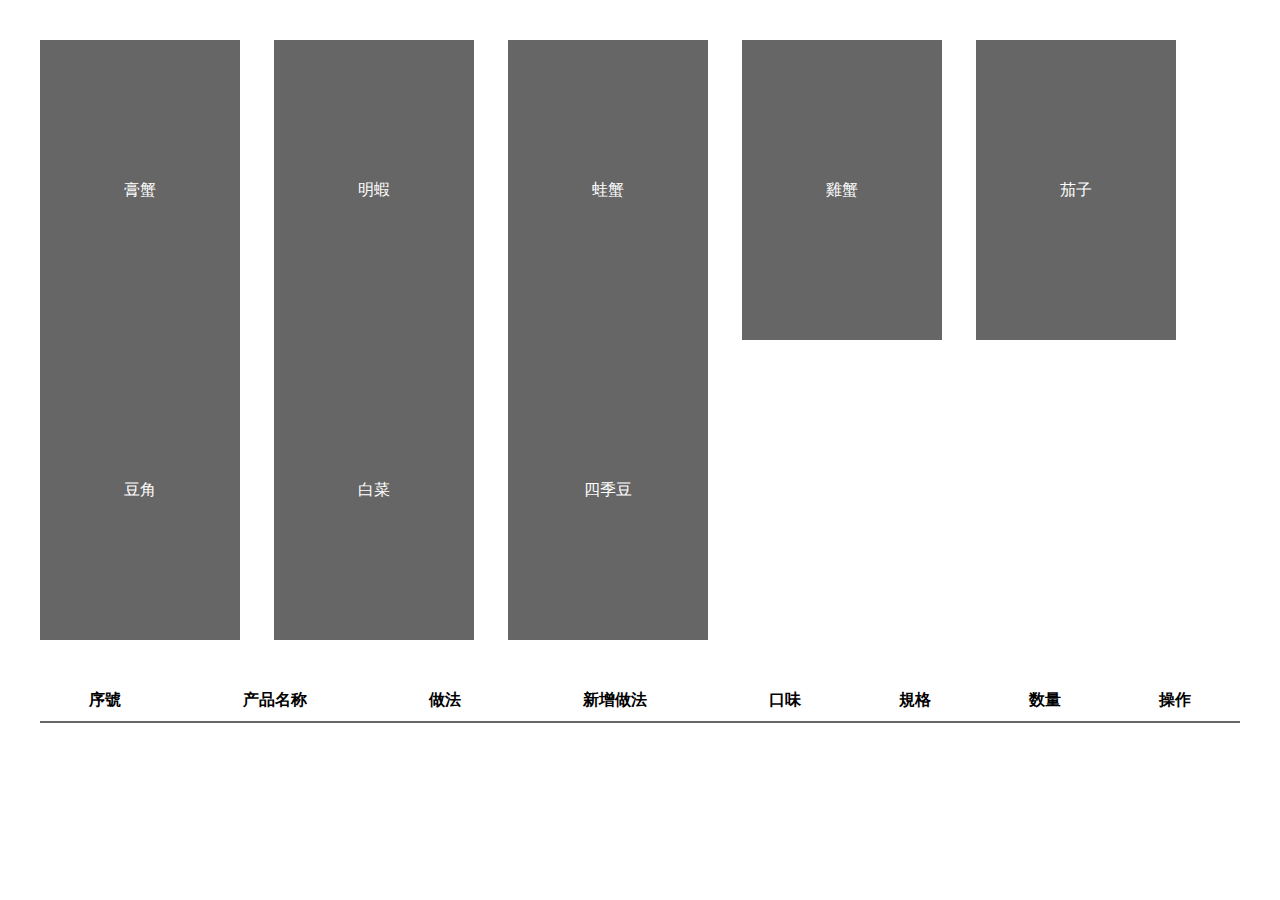
<file: index.html>
<!DOCTYPE html>
<html>
	<head>
		<meta charset="utf-8" />
		<title></title>
		<style>
			*{
				margin:0;
				padding:0;
			}
			ul>li{
				list-style: none;
			}
			ul.list{
				padding: 40px;
			}
			ul.list>li{
				width:200px;
				height:300px;
				background:#666;
				display: flex;
				justify-content: center;
				align-items: center;
				float: left;
				margin-right:34px;
				color:#fff;
				cursor: pointer;
			}
			ul.list>li:nth-child(8n){
				margin-right:0;
			}
			.popup{
				position:fixed;
				top:0;
				left:0;
				bottom:0;
				right:0;
				margin:auto;
				background:rgba(0,0,0,.5);
				display: none;
				justify-content: center;
				align-items: center;
				
			}
			.popup-cont{
				width:400px;
				box-sizing: border-box;
				height:auto;
				padding:30px;
				background: #fff;
			}
			.practice>li,
			.add-practice>li{
				margin-top:5px;
			}
			.check,.add-check{
				width:20px;
				height:20px;
				float: right;
				cursor: pointer;
			}
			.popup-cont span{
				clear: both;
				display: block;
			}
			.popup-cont ul{
				overflow: hidden;
			}
			.spec,.taste,.practice,.add-practice{
				padding:10px 0 10px 40px
			}
			.taste>li,
			.spec>li{
				float: left;
				margin-right:5px;
				border:1px solid #fff;
				padding:5px 10px;
				cursor: pointer;
			}
			.taste>li.active,
			.spec>li.active
			{
				border-color:#666666;
				background: #CCCCCC;
			}
			.buttons{
				clear: both;
				display: flex;
				justify-content: space-between;
				
			}
			.buttons>button{
				margin-top:30px;
				flex: 1;
				padding:10px 0px;
				display: block;
				background:#f1f1f1;
				border:2px solid #ccc;
				margin-right:30px;
				cursor: pointer;
				font-size:16px;
			}
			.buttons>button:last-child{
				margin-right: 0;
			}
			.shop-cart{
				clear:both;
				padding: 40px;
				width: 100%;
				text-align: center;
			}
			.shop-cart td,
			.shop-cart th{
				border-bottom: 2px solid #666666;
				padding: 10px;
			}
			.pop{
				position:absolute;
				top:0;
				left:0;
				bottom:0;
				right:0;
				margin:auto;
				display: none;
				justify-content: center;
				align-items: center;
				
			}
			.pop.active {
				display: flex;
			}
			.pop .alert{
				padding:10px 20px;
				box-sizing: border-box;
				background:rgba(0,0,0,.8);
				border-radius:5px;
				color:#fff;
			}
			.shop-cart .btn{
				border: none;
    			background: transparent;
    			cursor: pointer;
    			color:darkblue;
			}
			.shop-cart .del{
				border: none;
    			background: transparent;
    			cursor: pointer;
    			color:red;
    			margin-left:10px;
			}
		</style>
	</head>
	<body>
		<ul class="list">
		</ul>
		<div class="popup">
			<!--<div class="popup-cont">
				<span>做法:</span>
				<ul class="practice">
					<li>蟹黃(30元) <input type="checkbox" class="check" /></li>
					<li>龍蝦8(25元) <input type="checkbox" class="check" /></li>
				</ul>
				<span>口味:</span>
				<ul class="taste">
					<li>不辣</li>
					<li>辣</li>
				</ul>
				<div class="buttons">
					<button class="confirm-btn">确定</button>
					<button class="cancel-btn">取消</button>
				</div>
			</div>-->
		</div>
		<table  class="shop-cart" cellpadding="0" cellspacing="0">
			<thead>
				<tr>
					<th>序號</th>
					<th>产品名称</th>
					<th>做法</th>
					<th>新增做法</th>
					<th>口味</th>
					<th>規格</th>
					<th>数量</th>
					<th>操作</th>
				</tr>
			</thead>
			<tbody>
				
			</tbody>
			
		</table>
		<script type="text/javascript" src="js/md5encrypt.js" ></script>
		<script>
			//创建虚拟数据
			var data = [
				{id:0,shopID:hex_md5("膏蟹"),name:"膏蟹",spec:[],practice:[
					{name:"蟹黃",price:"30元",number:1,pid:hex_md5("蟹黃")},
					{name:"龍蝦8",price:"25元",number:1,pid:hex_md5("龍蝦8")},
					{name:"龍蝦9",price:"35元",number:1,pid:hex_md5("龍蝦9")},
					{name:"龍蝦3",price:"40元",number:1,pid:hex_md5("龍蝦3")},
					{name:"龍蝦4",price:"20元",number:1,pid:hex_md5("龍蝦4")}
				],addPractice:[
					{name:"面粉",price:"30元",number:1,pid:hex_md5("面粉")},
					{name:"河粉",price:"25元",number:1,pid:hex_md5("河粉")},
					{name:"桃花果",price:"35元",number:1,pid:hex_md5("桃花果")},
					{name:"米粉",price:"40元",number:1,pid:hex_md5("米粉")}
				],taste:["不辣","微辣","中辣","大辣","特辣"]},
				{id:1,shopID:hex_md5("明蝦"),name:"明蝦",spec:[],practice:[
					{name:"蟹黃",price:"30元",number:1,pid:hex_md5("蟹黃")},
					{name:"龍蝦8",price:"25元",number:1,pid:hex_md5("龍蝦8")},
					{name:"龍蝦9",price:"35元",number:1,pid:hex_md5("龍蝦9")},
					{name:"龍蝦3",price:"40元",number:1,pid:hex_md5("龍蝦3")},
					{name:"龍蝦4",price:"20元",number:1,pid:hex_md5("龍蝦4")}
				],taste:["不辣","微辣","中辣","大辣","特辣"]},
				{id:2,shopID:hex_md5("蛙蟹"),name:"蛙蟹",spec:[],practice:[
					{name:"蟹黃",price:"30元",number:1,pid:hex_md5("蟹黃")},
					{name:"龍蝦8",price:"25元",number:1,pid:hex_md5("龍蝦8")},
					{name:"龍蝦9",price:"35元",number:1,pid:hex_md5("龍蝦9")},
					{name:"龍蝦3",price:"40元",number:1,pid:hex_md5("龍蝦3")},
					{name:"龍蝦4",price:"20元",number:1,pid:hex_md5("龍蝦4")}
				],taste:["不辣","微辣","中辣","大辣","特辣"]},
				{id:3,shopID:hex_md5("雞蟹"),name:"雞蟹",spec:[],practice:[
					{name:"蟹黃",price:"30元",number:1,pid:hex_md5("蟹黃")},
					{name:"龍蝦8",price:"25元",number:1,pid:hex_md5("龍蝦8")},
					{name:"龍蝦9",price:"35元",number:1,pid:hex_md5("龍蝦9")},
					{name:"龍蝦3",price:"40元",number:1,pid:hex_md5("龍蝦3")},
					{name:"龍蝦4",price:"20元",number:1,pid:hex_md5("龍蝦4")}
				],taste:["不辣","微辣","中辣","大辣","特辣"]},
				{id:4,shopID:hex_md5("茄子"),name:"茄子",spec:["小份","中份","大份"],practice:[
				],taste:["不辣","微辣","中辣","大辣","特辣"]},
				{id:5,shopID:hex_md5("豆角"),name:"豆角",spec:[],practice:[
				],taste:["不辣","微辣","中辣","大辣","特辣"]},
				{id:6,shopID:hex_md5("白菜"),name:"白菜",spec:["小份","中份","大份"],practice:[
				],taste:[]},
				{id:6,shopID:hex_md5("四季豆"),name:"四季豆",spec:[],practice:[
				],taste:[]}
			]
			//封装获取元素的函数
			function _(ele,num){
				if(num == undefined){
					return document.querySelectorAll(ele)
				}
				return document.querySelectorAll(ele)[num]
			}
			//自定义弹出框并设置定时器
			var pop = {}
			pop.alert = function(text,time){
				var div_pop = document.createElement("div"),
					div_alert = document.createElement("div")
				div_pop.className = "pop active"
				div_alert.innerHTML = text
				div_alert.className = "alert"
				div_pop.appendChild(div_alert)
				document.body.appendChild(div_pop)
				setTimeout(function(){
					document.body.removeChild(div_pop)
				},time)
				
			}
			var shopCartList = []
			//创建产品列表
			for(var d = 0 ;d<data.length;d++ ){
				var li = document.createElement('li')
				li.setAttribute("ids",data[d].shopID)
				li.innerHTML = data[d].name
				_("ul.list",0).appendChild(li.cloneNode(true))
			}
			//通过点击 创建弹出框
			
			for(var l = 0;l<_('li').length;l++){
				_('li',l).index = l;//设置li的下标
				_('li',l).onclick = function(){//li触发点击事件
					popup(data[this.index])
				}
			}
			//创建购物车列表的函数
			function shopCart(list,dataObj){
				_('.shop-cart tbody',0).innerHTML = ""
				for(var i = 0;i<list.length;i++){
					var td_id = document.createElement('td'),
						td_name = document.createElement('td'),
						td_list = document.createElement("td"),
						td_ad_list = document.createElement("td"),
						td_taste = document.createElement("td"),
						td_spec = document.createElement("td"),
						td_num = document.createElement('td'),
						td_btn = document.createElement('td'),
						p = document.createElement('p'),
						ap = document.createElement('p'),
						tr = document.createElement('tr')
					tr.className = "list"
					_('.shop-cart tbody',0).appendChild(tr.cloneNode(true))
					td_id.innerHTML = i
					_('.shop-cart .list',i).appendChild(td_id)
					td_name.innerHTML = list[i].name
					_('.shop-cart .list',i).appendChild(td_name)
					for(var t = 0;t<list[i].practice.length;t++){
						p.innerHTML = list[i].practice[t].name+"("+list[i].practice[t].price+")"
						td_list.appendChild(p.cloneNode(true))
					}
					_('.shop-cart .list',i).appendChild(td_list)
					for(var a = 0;a<list[i].addPractice.length;a++){
						ap.innerHTML = list[i].addPractice[a].name+"("+list[i].addPractice[a].price+")"
						td_ad_list.appendChild(ap.cloneNode(true))
					}
					_('.shop-cart .list',i).appendChild(td_ad_list)
					td_taste.innerHTML = list[i].taste
					_('.shop-cart .list',i).appendChild(td_taste)
					if(list[i].spec != undefined){
						td_spec.innerHTML = list[i].spec
					}else{
						td_spec.innerHTML = ""
					}
					_('.shop-cart .list',i).appendChild(td_spec)
					td_num.innerHTML = list[i].number
					_('.shop-cart .list',i).appendChild(td_num)
					td_btn.innerHTML = "<button class='btn'>操作</button><button class='del'>删除</button>"
					_('.shop-cart .list',i).appendChild(td_btn)

				}
				for(var bt = 0;bt<_('.btn').length;bt++){
					_('.btn',bt).index = bt;
					_('.btn',bt).onclick = function(){
						popup(dataObj,list[this.index],this.index)
					}
				}
				for(var bt = 0;bt<_('.del').length;bt++){
					_('.del',bt).index = bt;
					_('.del',bt).onclick = function(){
						list.splice(this.index,1)
						shopCart(list,dataObj)
					}
				}
			}
			function popup(pData,btnList,index){
				var	li = document.createElement('li'),
					ul = document.createElement('ul'),
					ulA = document.createElement('ul'),
					ulT = document.createElement('ul'),
					ulS = document.createElement('ul'),
					div = document.createElement('div'),
					bDiv = document.createElement('div'),
					spanP = document.createElement('span'),
					spanA = document.createElement('span'),
					spanT = document.createElement('span'),
					spanS = document.createElement('span'),
					input = document.createElement('input'),
					button = document.createElement("button"),
					cBtn = document.createElement("button"),
					addCheckArr = [],
					checkArr = [],
					obj = {
							shopID:pData.shopID,
							name:pData.name,
							practice:[],
							addPractice:[],
							taste:"",
							number:1,
							spec:""
						}//生成购物车产品对象
				//设置弹出框显示
				_(".popup",0).style.display = "flex" 
				
				/**
				 * 创建弹出框： div class="popup-cont"
				 * 创建做法：span
				 * 创建做法列表：ul class = "practice"  循环输出做法列表 li 并给每一个li创建一个input标签  （复选框）class="check"
				 * 创建口味：span
				 * 创建口味列表：ul class = "taste" 循环输出口味列表 li
				 * 创建按钮组：div class = "buttons"
				 * 创建确定按钮：button class = "confirm-btn"
				 * 
				 */
				//创建弹出框内容
				div.className = "popup-cont"; 
				_(".popup",0).appendChild(div)
				//判断是否存在做法，存在则创建做法列表
				if(pData.practice.length != 0){
					spanP.innerHTML = "做法:"
					_(".popup-cont",0).appendChild(spanP)
					ul.className = "practice"
					_(".popup-cont",0).appendChild(ul)
					for(var i = 0;i<pData.practice.length;i++){
						li.innerHTML = pData.practice[i].name+"("+pData.practice[i].price+")"
						input.className = "check"
						input.setAttribute("type","checkbox")
						if(btnList != undefined){
							for(var b = 0;b<btnList.practice.length;b++){
								if(pData.practice[i].pid == btnList.practice[b].pid){
									input.setAttribute("checked",true)
									checkArr.push(i)
									obj.practice.push(btnList.practice[b])
								}
							}
						}
						li.appendChild(input)
						_(".practice",0).appendChild(li.cloneNode(true))
						input.removeAttribute("checked")
					}
				}
				//判断是否存在新增做法，存在则创建新增做法列表

				if(pData.addPractice!=undefined){
					spanA.innerHTML = "新增做法:"
					_(".popup-cont",0).appendChild(spanA)
					ulA.className = "add-practice"
					_(".popup-cont",0).appendChild(ulA)
					for(var i = 0;i<pData.addPractice.length;i++){
						li.innerHTML = pData.addPractice[i].name+"("+pData.addPractice[i].price+")"
						input.className = "add-check"
						input.setAttribute("type","checkbox")
						if(btnList != undefined){
							for(var b = 0;b<btnList.addPractice.length;b++){
								if(pData.addPractice[i].pid == btnList.addPractice[b].pid){
									input.setAttribute("checked",true)
									addCheckArr.push(i)
									obj.addPractice.push(btnList.addPractice[b])
								}
							}
						}
						li.appendChild(input)
						_(".add-practice",0).appendChild(li.cloneNode(true))
						input.removeAttribute("checked")
					}
				}
				//判断是否存在规格，存在则创建规格
				if(pData.spec.length!= 0){
					spanS.innerHTML = "规格:"
					_(".popup-cont",0).appendChild(spanS)
					ulS.className = "spec"
					_(".popup-cont",0).appendChild(ulS)
					for(var i = 0;i<pData.spec.length;i++){
						li.innerHTML = pData.spec[i]
						if(btnList != undefined){
							if(pData.spec[i] == btnList.spec){
								li.className = "active"
								obj.spec = btnList.spec
							}
						}
						_(".spec",0).appendChild(li.cloneNode(true))
						li.className = ""
					}
				}
				
				//判断是否存在，存在则创建口味
				if(pData.taste.length != 0){
					spanT.innerHTML = "口味:"
					_(".popup-cont",0).appendChild(spanT)
					ulT.className = "taste"
					_(".popup-cont",0).appendChild(ulT)
					for(var i = 0;i<pData.taste.length;i++){
						li.innerHTML = pData.taste[i]
						if(btnList != undefined){
							if(pData.taste[i] == btnList.taste){
								li.className = "active"
								obj.taste = btnList.taste
							}
						}
						_(".taste",0).appendChild(li.cloneNode(true))
						li.className = ""
					}
				}
				
				//创建按钮组
				bDiv.className = "buttons"
				_(".popup-cont",0).appendChild(bDiv)
				button.className = "confirm-btn"
				button.innerHTML = "确定"
				cBtn.className = "cancel-btn"
				cBtn.innerHTML = "取消"
				_(".buttons",0).appendChild(button)
				_(".buttons",0).appendChild(cBtn)
				
				//创建做法复选框的点击事件
				for(var b = 0;b < _('.practice .check').length;b++){
					_('.practice .check',b).index = b;
					_('.practice .check',b).onclick = function(event){
						//判断是否存在属性checked
						if(this.getAttribute("checked")){
							//删除属性checked
							this.removeAttribute("checked")
							//建立变量，确定数组是否存在该元素
							var val = checkArr.indexOf(this.index) 
							//判断数组是否存在该元素，如果是val的值则大于-1，否则等于-1
							if(val > -1){
								//删除数组元素
								checkArr.splice(val,1)
								//删除购物车对象里面的其中一种做法
								obj.practice.splice(val,1)
							}
							return;
						}
						//判断是否已经选中两种做法,如果是，则取消点击
//							if(checkArr.length>=2){
//								//判断是IE或者不是IE
//								event = event || window.event;
//								//禁止元素默认点击事件
//								event.preventDefault ? event.preventDefault() : event.returnValue = false;
//								return;
//							}
						//循环复选框下标，判断当前点击的是哪个复选框，并把该复选框的下标添加到数组中
						for(var c = 0;c<_('.practice .check').length;c++){
							if(c == this.index){
								//为了让上面的属性判断有作用,所以要给点击的复选框进行赋予属性
								_('.practice .check',c).setAttribute("checked",true)
								checkArr.push(c)
								//给购物车对象里面的做法添加一种做法
								obj.practice.push(pData.practice[c])
							}
						}
					}
				}
				//创建新增做法复选框的点击事件
				for(var b = 0;b < _('.add-practice .add-check').length;b++){
					_('.add-practice .add-check',b).index = b;
					_('.add-practice .add-check',b).onclick = function(event){
						//判断是否存在属性checked
						if(this.getAttribute("checked")){
							//删除属性checked
							this.removeAttribute("checked")
							//建立变量，确定数组是否存在该元素
							var val = addCheckArr.indexOf(this.index) 
							//判断数组是否存在该元素，如果是val的值则大于-1，否则等于-1
							if(val > -1){
								//删除数组元素
								addCheckArr.splice(val,1)
								//删除购物车对象里面的其中一种做法
								obj.addPractice.splice(val,1)
							}
							return;
						}
						//循环复选框下标，判断当前点击的是哪个复选框，并把该复选框的下标添加到数组中
						for(var c = 0;c<_('.add-practice .add-check').length;c++){
							if(c == this.index){
								//为了让上面的属性判断有作用,所以要给点击的复选框进行赋予属性
								_('.add-practice .add-check',c).setAttribute("checked",true)
								addCheckArr.push(c)
								//给购物车对象里面的做法添加一种做法
								obj.addPractice.push(pData.addPractice[c])
							}
						}
					}
				}
				//口味选中和取消
				for(var t = 0;t<_(".taste li").length;t++){
					_(".taste li",t).index = t;
					_(".taste li",t).onclick = function(){
						//取消所有的选项的class
						for(var tl = 0;tl<_(".taste li").length;tl++){
							_(".taste li",tl).className = ""
						}
						//单独给当前点击的口味赋予classname
						_(".taste li",this.index).className = "active"
						//给购物车对象添加口味
						obj.taste = pData.taste[this.index]
					}
				}
				//规格选中和取消
				for(var t = 0;t<_(".spec li").length;t++){
					_(".spec li",t).index = t;
					_(".spec li",t).onclick = function(){
						//取消所有的选项的class
						for(var tl = 0;tl<_(".spec li").length;tl++){
							_(".spec li",tl).className = ""
						}
						//单独给当前点击的口味赋予classname
						_(".spec li",this.index).className = "active"
						//给购物车对象添加口味
						obj.spec = pData.spec[this.index]
					}
				}
				_(".confirm-btn",0).onclick = function(){
					if(btnList != undefined){
						var osArr = []
						for(var scl = 0;scl<shopCartList.length;scl++){
							if(shopCartList[scl].shopID == obj.shopID){
								if(shopCartList[scl].taste == obj.taste){
									for (var sp = 0;sp<shopCartList[scl].practice.length;sp++) {
										for (var op = 0;op<obj.practice.length;op++) {
											if(shopCartList[scl].practice[sp].pid == obj.practice[op].pid){
												osArr.push(shopCartList[scl].practice[sp])
												if(osArr.length == obj.practice.length){
													shopCartList[scl].number += obj.number
													shopCartList.splice(index,1)
													shopCart(shopCartList,pData)
						                            _(".popup",0).style.display="none"
						                            _(".popup",0).innerHTML = ""
						                            return ;
												}
											}
										}
									}
								}
							}
						}
						shopCartList[index] = obj
						shopCart(shopCartList,pData)
						_(".popup",0).style.display="none"
						_(".popup",0).innerHTML = ""
						return ;
					}
					//判断是否已经选择该商品需求的做法
					if(obj.practice.length <1 && pData.practice.length != 0){
						pop.alert("至少选择一件做法",3000)
						return ;
					}
					//判断是否已经选择规格
					if(obj.spec == "" && pData.spec.length != 0){
						pop.alert("请选择规格",3000)
						return ;
					}
					//判断是否已经选择口味
					if(obj.taste == "" && pData.taste.length != 0){
						pop.alert("请选择口味",3000)
						return ;
					}
					//判断购物车的数组里面是否有数据
					if(shopCartList.length<=0){
						shopCartList.push(obj)
						//调用购物车函数创建商品列表
						shopCart(shopCartList,pData)
						//处理完成事件之后，关闭弹出框并清除弹出框
						_(".popup",0).style.display="none"
						_(".popup",0).innerHTML = ""
						return ;
					}
					//循环判断点击的是否为同个商品
					for(var sl = 0;sl<shopCartList.length;sl++){
						//如果是同个商品
						if(shopCartList[sl].shopID == obj.shopID){
							//判断是否选中的都是同样规格
							if(shopCartList[sl].spec == obj.spec){
								//判断是否选中的都是同样口味
								if(shopCartList[sl].taste== obj.taste){
									
									//准备判断在点击相同商品的时候 选择的做法是否全部相同
									if(shopCartList[sl].practice.length == 0){
										
										shopCartList[sl].number += 1
										shopCart(shopCartList,pData)
										_(".popup",0).style.display="none"
										_(".popup",0).innerHTML = ""
										return ;
									}
									var compareArr = []
									var addCompareArr = []
									//如果选中的都是一样的口味，则循环判断选中的做法是否全部一致
									for(var sp = 0;sp < shopCartList[sl].practice.length;sp++ ){
										for(var op = 0;op < obj.practice.length;op++){
											//选择的做法如果一致
											if(shopCartList[sl].practice[sp].pid == obj.practice[op].pid){
												
												//则给comparArr数组添加一个数据
												compareArr.push(obj.practice[op])
												if(compareArr.length == obj.practice.length){
													console.log(shopCartList[sl].addPractice.length,obj.addPractice.length)
													if(shopCartList[sl].addPractice.length == 0 && obj.addPractice.length == 0){
														shopCartList[sl].number += 1
														shopCart(shopCartList,pData)
														_(".popup",0).style.display="none"
														_(".popup",0).innerHTML = ""
														return ;
													}
													for(var sap = 0;sap < shopCartList[sl].addPractice.length;sap++ ){
														for(var oap = 0;oap < obj.addPractice.length;oap++){
															if(shopCartList[sl].addPractice[sap].pid == obj.addPractice[oap].pid){
																addCompareArr.push(obj.addPractice[oap])
																if(addCompareArr.length == obj.addPractice.length){
																	//如果一致，则给已经存在的商品的数量进行加1
																	shopCartList[sl].number = parseInt(shopCartList[sl].number)+1
																	//调用购物车函数创建商品列表
																	shopCart(shopCartList,pData)
																	//处理完成事件之后，关闭弹出框并清除弹出框
																	_(".popup",0).style.display="none"
																	_(".popup",0).innerHTML = ""
																	return ;
																}
																
															}
															
														}
															
													}
												}
												
												
												
												//每次添加完数据，都要判断一下相同做法的数量是不是和已经存在的商品做法的数量一致
												
											}
										}
									}
								}
							}
						}
					}
					/**
					 * 点击的是相同的商品，但口味不同，则添加新的购物车商品
					 * 点击的是相同的商品，口味相同，但做法不一致，则添加新的购物车商品
					 * 点击的不是已经存在的商品，则添加新的购物车商品
					 */
					shopCartList.push(obj)
					//调用购物车函数创建商品列表
					shopCart(shopCartList,pData)
					//处理完成事件之后，关闭弹出框并清除弹出框
					_(".popup",0).style.display="none"
					_(".popup",0).innerHTML = ""
				}
				//取消弹出框
				_(".cancel-btn",0).onclick = function(){
					//点击弹出框取消按钮，关闭弹出框并清除弹出框
					_(".popup",0).style.display="none"
					_(".popup",0).innerHTML = ""
				}
			}
		</script>
	</body>
</html>
</file>
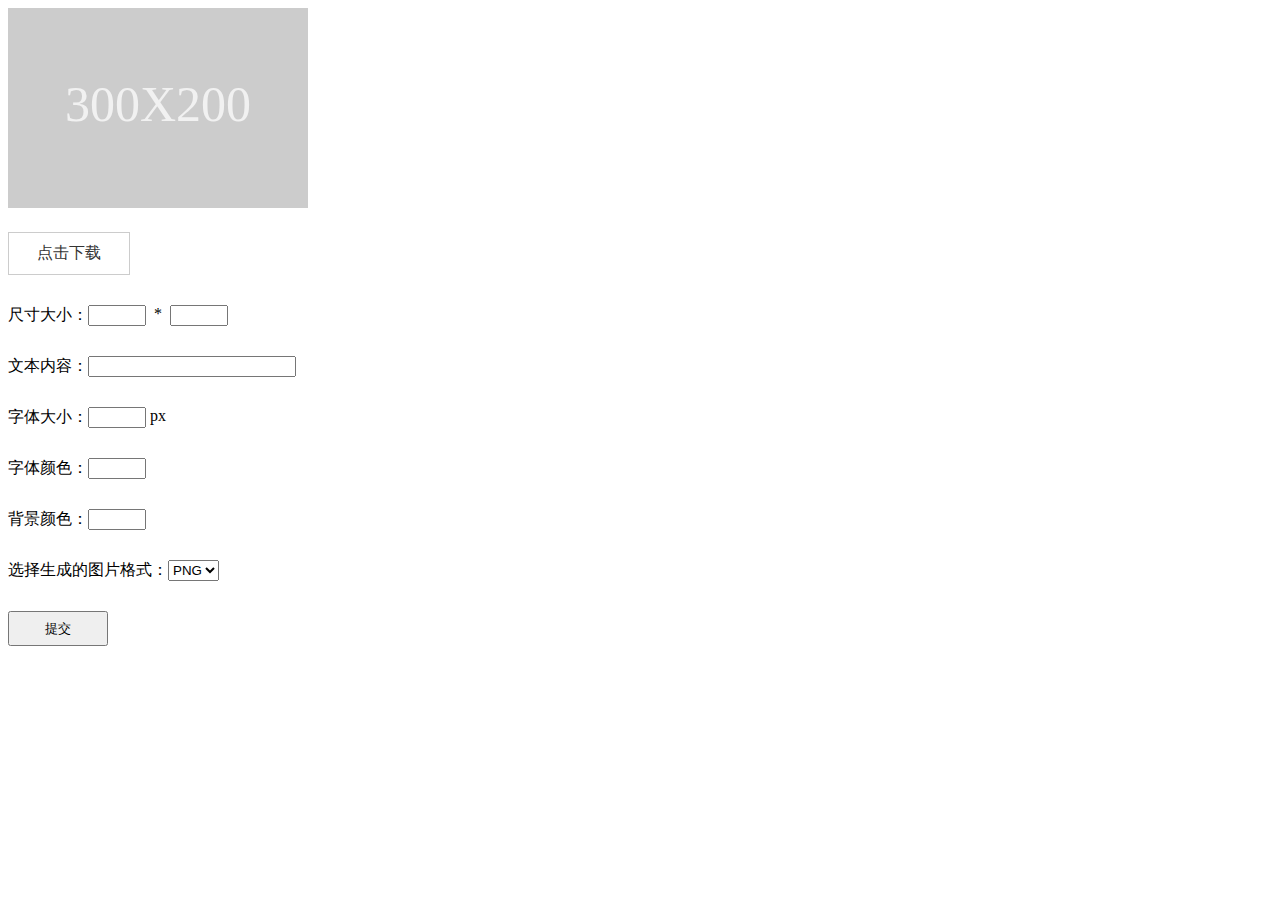
<file: bitmap.html>
<!DOCTYPE html>
<html>
	<head>
		<meta charset="UTF-8">
		<title></title>
	</head>
	<body>
		<style>
			.form{
				width:500px;
			}
			.form>label{
				display: flex;
				margin:30px 0;
			}
			.form>label>input{
				width:50px;
			}
			.form>button{
				width:100px;
				height:35px;
			}
			.context{
				width: 200px !important;
			}
			.down{
				color:#333;
				width:100px;
				text-align: center;
				text-decoration: none;
				font-size:16px;
				display: block;
				border:1px solid #ccc;
				padding:10px;
				margin-top:20px;
			}
		</style>
		<canvas id="canvas"></canvas>
		<a href="javascript:;" class="down">点击下载</a>
		<div class="form">
			<label>
				<span>尺寸大小：</span>
				<input type="number" class="width" />
				&nbsp; * &nbsp;
				<input type="number" class="height" />
			</label>
			<label>
				<span>文本内容：</span>
				<input type="text" class="context" />
			</label>
			<label>
				<span>字体大小：</span>
				<input type="number" class="font-size" />&nbsp;px
			</label>
			<label>
				<span>字体颜色：</span>
				<input type="text" class="font-color" />
			</label>
			<label>
				<span>背景颜色：</span>
				<input type="text" class="bg-color" />
			</label>
			<label>
				<span>选择生成的图片格式：</span>
				<select class="format">
					<option value="JPG">JPG</option>
					<option value="PNG" selected>PNG</option>
					<option value="GIF">GIF</option>
				</select>
			</label>
			<button class="btn">提交</button>
		</div>
		<script>
			function z(ele,index){
				if(index != undefined){
					return document.querySelectorAll(ele)[index]
				}
				return document.querySelector(ele)
			}
			var ctx = z("#canvas").getContext('2d'),
				mPaint,selectVal=z(".format").value;
			z(".btn").onclick = function(){
				
				var width = parseInt(z(".width").value),
					height = parseInt(z(".height").value),
					fontSize = parseInt(z(".font-size").value),
					fontColor = z(".font-color").value,
					bgColor = z(".bg-color").value,
					context = z(".context").value
				ctx.clearRect(0,0,width,height)
				createBitMap(width,height,context,fontSize,bgColor,fontColor)	
				
			}
			z(".format").onchange = function(){
				selectVal = this.value
			}
			function createBitMap(width,height,context,fontSize,bgColor,fontColor){
				z("#canvas").width = width;
				z("#canvas").height = height
				ctx.beginPath()
				ctx.moveTo(width,0);
				ctx.lineTo(width,height)
				ctx.lineTo(0,height)
				ctx.lineTo(0,0)
				ctx.fillStyle = bgColor;
				ctx.fill()
				ctx.font = fontSize+"px 微软雅黑";
				ctx.fillStyle = fontColor;
				ctx.textAlign = "center"
				ctx.textBaseline = "middle";
				ctx.fillText(context,width/2,height/2);
				ctx.save()
				var url = z("#canvas").toDataURL("image/"+selectVal).replace("image/"+selectVal, "image/octet-stream"); 
				z(".down").href= url
				z(".down").setAttribute("download",(new Date()).getTime() + '.'+selectVal.toLowerCase())
			}
			createBitMap(300,200,"300X200",50,"#ccc","#f1f1f1")
		</script>
	</body>
</html>
</file>
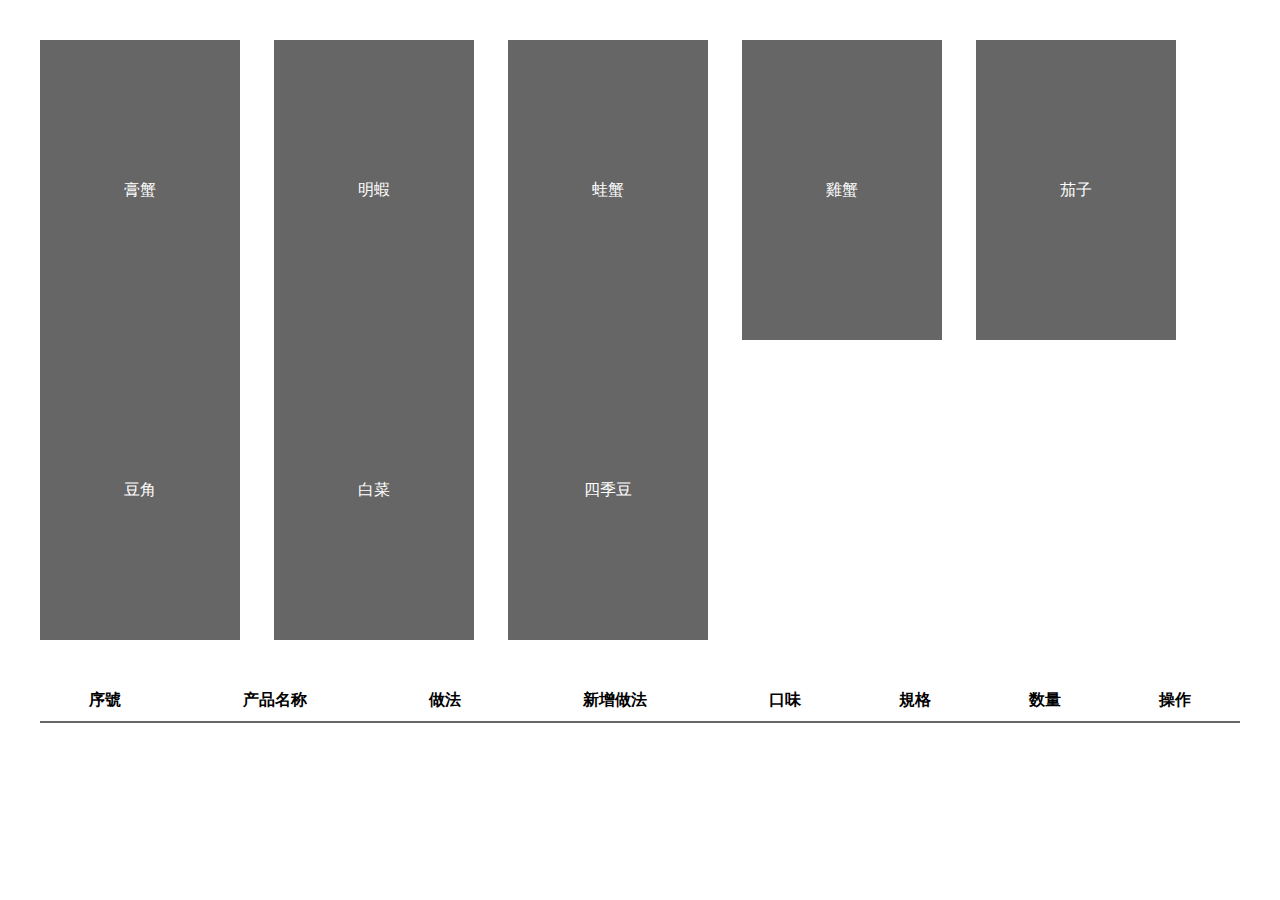
<file: copy_index.html>
<!DOCTYPE html>
<html>
	<head>
		<meta charset="utf-8" />
		<title></title>
		<style>
			*{
				margin:0;
				padding:0;
			}
			ul>li{
				list-style: none;
			}
			ul.list{
				padding: 40px;
			}
			ul.list>li{
				width:200px;
				height:300px;
				background:#666;
				display: flex;
				justify-content: center;
				align-items: center;
				float: left;
				margin-right:34px;
				color:#fff;
				cursor: pointer;
			}
			ul.list>li:nth-child(8n){
				margin-right:0;
			}
			.popup{
				position:fixed;
				top:0;
				left:0;
				bottom:0;
				right:0;
				margin:auto;
				background:rgba(0,0,0,.5);
				display: none;
				justify-content: center;
				align-items: center;
				
			}
			.popup-cont{
				width:400px;
				box-sizing: border-box;
				height:auto;
				padding:30px;
				background: #fff;
			}
			.practice>li,
			.add-practice>li{
				margin-top:5px;
				display: flex;
    			justify-content: space-between;
			}
			.check,.add-check{
				width:20px;
				height:20px;
				float: right;
				cursor: pointer;
			}
			.popup-cont span{
				clear: both;
				display: block;
				min-width: 100px;
			}
			.popup-cont ul{
				overflow: hidden;
			}
			.spec,.taste,.practice,.add-practice{
				padding:10px 0 10px 40px
			}
			.taste>li,
			.spec>li{
				float: left;
				margin-right:5px;
				border:1px solid #fff;
				padding:5px 10px;
				cursor: pointer;
			}
			.taste>li.active,
			.spec>li.active
			{
				border-color:#666666;
				background: #CCCCCC;
			}
			.buttons{
				clear: both;
				display: flex;
				justify-content: space-between;
				
			}
			.buttons>button{
				margin-top:30px;
				flex: 1;
				padding:10px 0px;
				display: block;
				background:#f1f1f1;
				border:2px solid #ccc;
				margin-right:30px;
				cursor: pointer;
				font-size:16px;
			}
			.buttons>button:last-child{
				margin-right: 0;
			}
			.shop-cart{
				clear:both;
				padding: 40px;
				width: 100%;
				text-align: center;
			}
			.shop-cart td,
			.shop-cart th{
				border-bottom: 2px solid #666666;
				padding: 10px;
			}
			.pop{
				position:absolute;
				top:0;
				left:0;
				bottom:0;
				right:0;
				margin:auto;
				display: none;
				justify-content: center;
				align-items: center;
				
			}
			.pop.active {
				display: flex;
			}
			.pop .alert{
				padding:10px 20px;
				box-sizing: border-box;
				background:rgba(0,0,0,.8);
				border-radius:5px;
				color:#fff;
			}
			.shop-cart .btn{
				border: none;
    			background: transparent;
    			cursor: pointer;
    			color:darkblue;
			}
			.shop-cart .del{
				border: none;
    			background: transparent;
    			cursor: pointer;
    			color:red;
    			margin-left:10px;
			}
			.number{
				display: flex !important;
				justify-content: space-between;
				border:1px solid #ccc; 
			}
			.number>i{
				padding:3px 10px;
				font-style: normal;
				cursor: pointer;
				background:linear-gradient(#f1f1f1,#adacac)
			}
			.number>input{
				width:40px;
				text-align: center;
				outline: none;
			}
			.number>i:nth-child(1){
				padding: 3px 12.49px;
			}
			.popup-notice{
				position:fixed;
				top:0;
				bottom:0;
				left:0;
				right:0;
				display: flex;
				justify-content: center;
				align-items: center;
				margin: auto;
				background:rgba(0,0,0,.5)
			}
		</style>
	</head>
	<body>
		<ul class="list">
		</ul>
		<div class="popup">
			<!--<div class="popup-cont">
				<span>做法:</span>
				<ul class="practice">
					<li>蟹黃(30元) 
						<span class="number">
							<i>-</i>
							<input type="text" />
							<i>+</i>
						</span> 
						<input type="checkbox" class="check" /></li>
					<li>龍蝦8(25元) <input type="checkbox" class="check" /></li>
				</ul>
				<span>口味:</span>
				<ul class="taste">
					<li>不辣</li>
					<li>辣</li>
				</ul>
				<div class="buttons">
					<button class="confirm-btn">确定</button>
					<button class="cancel-btn">取消</button>
				</div>
			</div>-->
		</div>
		<table  class="shop-cart" cellpadding="0" cellspacing="0">
			<thead>
				<tr>
					<th>序號</th>
					<th>产品名称</th>
					<th>做法</th>
					<th>新增做法</th>
					<th>口味</th>
					<th>規格</th>
					<th>数量</th>
					<th>操作</th>
				</tr>
			</thead>
			<tbody>
				
			</tbody>
			
		</table>
		<script type="text/javascript" src="js/md5encrypt.js" ></script>
		<script>
			//创建提示弹出框
			
			//创建虚拟数据
			var data = [
				{id:0,shopID:hex_md5("膏蟹"),name:"膏蟹",spec:[],practice:[
					{name:"蟹黃",price:"30元",number:1,pid:hex_md5("蟹黃")},
					{name:"龍蝦8",price:"25元",number:1,pid:hex_md5("龍蝦8")},
					{name:"龍蝦9",price:"35元",number:1,pid:hex_md5("龍蝦9")},
					{name:"龍蝦3",price:"40元",number:1,pid:hex_md5("龍蝦3")},
					{name:"龍蝦4",price:"20元",number:1,pid:hex_md5("龍蝦4")}
				],addPractice:[
					{name:"面粉",price:"30元",number:1,pid:hex_md5("面粉")},
					{name:"河粉",price:"25元",number:1,pid:hex_md5("河粉")},
					{name:"桃花果",price:"35元",number:1,pid:hex_md5("桃花果")},
					{name:"米粉",price:"40元",number:1,pid:hex_md5("米粉")}
				],taste:["不辣","微辣","中辣","大辣","特辣"]},
				{id:1,shopID:hex_md5("明蝦"),name:"明蝦",spec:[],practice:[
					{name:"蟹黃",price:"30元",number:1,pid:hex_md5("蟹黃")},
					{name:"龍蝦8",price:"25元",number:1,pid:hex_md5("龍蝦8")},
					{name:"龍蝦9",price:"35元",number:1,pid:hex_md5("龍蝦9")},
					{name:"龍蝦3",price:"40元",number:1,pid:hex_md5("龍蝦3")},
					{name:"龍蝦4",price:"20元",number:1,pid:hex_md5("龍蝦4")}
				],taste:["不辣","微辣","中辣","大辣","特辣"]},
				{id:2,shopID:hex_md5("蛙蟹"),name:"蛙蟹",spec:[],practice:[
					{name:"蟹黃",price:"30元",number:1,pid:hex_md5("蟹黃")},
					{name:"龍蝦8",price:"25元",number:1,pid:hex_md5("龍蝦8")},
					{name:"龍蝦9",price:"35元",number:1,pid:hex_md5("龍蝦9")},
					{name:"龍蝦3",price:"40元",number:1,pid:hex_md5("龍蝦3")},
					{name:"龍蝦4",price:"20元",number:1,pid:hex_md5("龍蝦4")}
				],taste:["不辣","微辣","中辣","大辣","特辣"]},
				{id:3,shopID:hex_md5("雞蟹"),name:"雞蟹",spec:[],practice:[
					{name:"蟹黃",price:"30元",number:1,pid:hex_md5("蟹黃")},
					{name:"龍蝦8",price:"25元",number:1,pid:hex_md5("龍蝦8")},
					{name:"龍蝦9",price:"35元",number:1,pid:hex_md5("龍蝦9")},
					{name:"龍蝦3",price:"40元",number:1,pid:hex_md5("龍蝦3")},
					{name:"龍蝦4",price:"20元",number:1,pid:hex_md5("龍蝦4")}
				],taste:["不辣","微辣","中辣","大辣","特辣"]},
				{id:4,shopID:hex_md5("茄子"),name:"茄子",spec:["小份","中份","大份"],practice:[
				],taste:["不辣","微辣","中辣","大辣","特辣"]},
				{id:5,shopID:hex_md5("豆角"),name:"豆角",spec:[],practice:[
				],taste:["不辣","微辣","中辣","大辣","特辣"]},
				{id:6,shopID:hex_md5("白菜"),name:"白菜",spec:["小份","中份","大份"],practice:[
				],taste:[]},
				{id:6,shopID:hex_md5("四季豆"),name:"四季豆",spec:[],practice:[
				],taste:[]}
			]
			//封装获取元素的函数
			function _(ele,num){
				if(num == undefined){
					return document.querySelectorAll(ele)
				}
				return document.querySelectorAll(ele)[num]
			}
			//封装提示弹出框的函数，str为提示内容，time为提示时间，bool默认为true显示遮罩层
			function notice(str,time,bool){
				if(_(".popup-notice",0) != undefined){
					return ;
				}
				var div = document.createElement("div")
				div.className = "popup-notice";
				document.body.appendChild(div)
				if(bool == false){
					_(".popup-notice",0).style.cssText += "background:transparent;z-index:-1;"
				}
				var div = document.createElement("div")
				
				if(str == undefined){
					str = ""
				}
				div.innerHTML = str
				div.style.cssText = "padding:0.625rem 1.25rem;background:#000;color:#fff;border-radius: 0.312rem;"
				_(".popup-notice",0).appendChild(div)
				setTimeout(function(){
					document.body.removeChild(_(".popup-notice",0))
				},time)
			}
			
			//自定义弹出框并设置定时器
			var pop = {}
			pop.alert = function(text,time){
				var div_pop = document.createElement("div"),
					div_alert = document.createElement("div")
				div_pop.className = "pop active"
				div_alert.innerHTML = text
				div_alert.className = "alert"
				div_pop.appendChild(div_alert)
				document.body.appendChild(div_pop)
				setTimeout(function(){
					document.body.removeChild(div_pop)
				},time)
				
			}
			var shopCartList = []
			//创建产品列表
			for(var d = 0 ;d<data.length;d++ ){
				var li = document.createElement('li')
				li.setAttribute("ids",data[d].shopID)
				li.innerHTML = data[d].name
				_("ul.list",0).appendChild(li.cloneNode(true))
			}
			//通过点击 创建弹出框
			
			for(var l = 0;l<_('li').length;l++){
				_('li',l).index = l;//设置li的下标
				_('li',l).onclick = function(){//li触发点击事件
					console.log(data[this.index])
					popupFn(data[this.index])
				}
			}
			//创建购物车列表的函数
			function shopCart(list,dataObj){
				_('.shop-cart tbody',0).innerHTML = ""
				for(var i = 0;i<list.length;i++){
					var td_id = document.createElement('td'),
						td_name = document.createElement('td'),
						td_list = document.createElement("td"),
						td_ad_list = document.createElement("td"),
						td_taste = document.createElement("td"),
						td_spec = document.createElement("td"),
						td_num = document.createElement('td'),
						td_btn = document.createElement('td'),
						p = document.createElement('p'),
						ap = document.createElement('p'),
						tr = document.createElement('tr')
					tr.className = "list"
					_('.shop-cart tbody',0).appendChild(tr.cloneNode(true))
					td_id.innerHTML = i
					_('.shop-cart .list',i).appendChild(td_id)
					td_name.innerHTML = list[i].name
					_('.shop-cart .list',i).appendChild(td_name)
					for(var t = 0;t<list[i].practice.length;t++){
						p.innerHTML = list[i].practice[t].name+"("+list[i].practice[t].price+") " +" 共"+list[i].practice[t].number+"斤"
						td_list.appendChild(p.cloneNode(true))
					}
					_('.shop-cart .list',i).appendChild(td_list)
					for(var a = 0;a<list[i].addPractice.length;a++){
						ap.innerHTML = list[i].addPractice[a].name+"("+list[i].addPractice[a].price+")"+" 共"+list[i].addPractice[t].number+"斤"
						td_ad_list.appendChild(ap.cloneNode(true))
					}
					_('.shop-cart .list',i).appendChild(td_ad_list)
					td_taste.innerHTML = list[i].taste
					_('.shop-cart .list',i).appendChild(td_taste)
					if(list[i].spec != undefined){
						td_spec.innerHTML = list[i].spec
					}else{
						td_spec.innerHTML = ""
					}
					_('.shop-cart .list',i).appendChild(td_spec)
					td_num.innerHTML = list[i].number
					_('.shop-cart .list',i).appendChild(td_num)
					td_btn.innerHTML = "<button class='btn'>操作</button><button class='del'>删除</button>"
					_('.shop-cart .list',i).appendChild(td_btn)

				}
				for(var bt = 0;bt<_('.btn').length;bt++){
					_('.btn',bt).index = bt;
					_('.btn',bt).onclick = function(){
						popupFn(dataObj,list[this.index],this.index)
					}
				}
				for(var bt = 0;bt<_('.del').length;bt++){
					_('.del',bt).index = bt;
					_('.del',bt).onclick = function(){
						list.splice(this.index,1)
						shopCart(list,dataObj)
					}
				}
			}
			function popupFn(pData,btnList,index){
				console.log(pData)
				var	li = document.createElement('li'),
					ul = document.createElement('ul'),
					ulA = document.createElement('ul'),
					ulT = document.createElement('ul'),
					ulS = document.createElement('ul'),
					div = document.createElement('div'),
					bDiv = document.createElement('div'),
					spanP = document.createElement('span'),
					spanA = document.createElement('span'),
					spanT = document.createElement('span'),
					spanS = document.createElement('span'),
					input = document.createElement('input'),
					inputT = document.createElement('input'),
					button = document.createElement("button"),
					cBtn = document.createElement("button"),
					spanN = document.createElement('span'),
					iN = document.createElement("i"),
					iA = document.createElement("i"),
					addCheckArr = [],
					checkArr = [],
					obj = {
							shopID:pData.shopID,
							name:pData.name,
							practice:[],
							addPractice:[],
							taste:"",
							number:1,
							spec:""
						}//生成购物车产品对象
				//设置弹出框显示
				_(".popup",0).style.display = "flex" 
				
				/**
				 * 创建弹出框： div class="popup-cont"
				 * 创建做法：span
				 * 创建做法列表：ul class = "practice"  循环输出做法列表 li 并给每一个li创建一个input标签  （复选框）class="check"
				 * 创建口味：span
				 * 创建口味列表：ul class = "taste" 循环输出口味列表 li
				 * 创建按钮组：div class = "buttons"
				 * 创建确定按钮：button class = "confirm-btn"
				 * 
				 */
				//创建弹出框内容
				div.className = "popup-cont"; 
				_(".popup",0).appendChild(div)
				//判断是否存在做法，存在则创建做法列表
				if(pData.practice.length != 0){
					spanP.innerHTML = "做法:"
					_(".popup-cont",0).appendChild(spanP)
					ul.className = "practice"
					_(".popup-cont",0).appendChild(ul)
					for(var i = 0;i<pData.practice.length;i++){
						spanS.innerHTML = pData.practice[i].name+"("+pData.practice[i].price+")"
						li.setAttribute("data-ids",pData.practice[i].pid)
						li.appendChild(spanS)
						/* *
						 * iN 创建减号按钮
						 * inputT 创建数量输入框
						 * iA 创建加号按钮
						 * */
						iN.innerHTML = "-";
						spanN.className = "number";
						spanN.appendChild(iN)
						inputT.value = pData.practice[i].number
						inputT.setAttribute("type","text");
						//设置不可输入
						inputT.setAttribute("disabled",true);
						spanN.appendChild(inputT);
						iA.innerHTML = "+";
						spanN.appendChild(iA)
						li.appendChild(spanN)
						input.className = "check"
						input.setAttribute("type","checkbox")
						if(btnList != undefined){
							for(var b = 0;b<btnList.practice.length;b++){
								if(pData.practice[i].pid == btnList.practice[b].pid){
									input.setAttribute("checked",true)
									checkArr.push(i)
									obj.practice.push(btnList.practice[b])
								}
							}
						}
						li.appendChild(input)
						_(".practice",0).appendChild(li.cloneNode(true))
						input.removeAttribute("checked")
					}
				}
				//判断是否存在新增做法，存在则创建新增做法列表
				if(pData.addPractice!=undefined){
					spanA.innerHTML = "新增做法:"
					_(".popup-cont",0).appendChild(spanA)
					ulA.className = "add-practice"
					_(".popup-cont",0).appendChild(ulA)
					for(var i = 0;i<pData.addPractice.length;i++){
						spanS.innerHTML = pData.addPractice[i].name+"("+pData.addPractice[i].price+")"
						li.appendChild(spanS)
						/* *
						 * iN 创建减号按钮
						 * inputT 创建数量输入框
						 * iA 创建加号按钮
						 * */
						iN.innerHTML = "-";
						spanN.className = "number";
						spanN.appendChild(iN)
						inputT.value = pData.addPractice[i].number
						inputT.setAttribute("type","text");
						//设置不可输入
						inputT.setAttribute("disabled",true)
						spanN.appendChild(inputT);
						iA.innerHTML = "+";
						spanN.appendChild(iA)
						li.appendChild(spanN)
						input.className = "add-check"
						input.setAttribute("type","checkbox")
						if(btnList != undefined){
							for(var b = 0;b<btnList.addPractice.length;b++){
								if(pData.addPractice[i].pid == btnList.addPractice[b].pid){
									input.setAttribute("checked",true)
									addCheckArr.push(i)
									obj.addPractice.push(btnList.addPractice[b])
								}
							}
						}
						li.appendChild(input)
						_(".add-practice",0).appendChild(li.cloneNode(true))
						input.removeAttribute("checked")
					}
				}
				//判断是否存在规格，存在则创建规格
				if(pData.spec.length!= 0){
					spanS.innerHTML = "规格:"
					_(".popup-cont",0).appendChild(spanS)
					ulS.className = "spec"
					_(".popup-cont",0).appendChild(ulS)
					for(var i = 0;i<pData.spec.length;i++){
						li.innerHTML = pData.spec[i]
						if(btnList != undefined){
							if(pData.spec[i] == btnList.spec){
								li.className = "active"
								obj.spec = btnList.spec
							}
						}
						_(".spec",0).appendChild(li.cloneNode(true))
						li.className = ""
					}
				}
				
				//判断是否存在，存在则创建口味
				if(pData.taste.length != 0){
					spanT.innerHTML = "口味:"
					_(".popup-cont",0).appendChild(spanT)
					ulT.className = "taste"
					_(".popup-cont",0).appendChild(ulT)
					for(var i = 0;i<pData.taste.length;i++){
						li.innerHTML = pData.taste[i]
						if(btnList != undefined){
							if(pData.taste[i] == btnList.taste){
								li.className = "active"
								obj.taste = btnList.taste
							}
						}
						_(".taste",0).appendChild(li.cloneNode(true))
						li.className = ""
					}
				}
				
				//创建按钮组
				bDiv.className = "buttons"
				_(".popup-cont",0).appendChild(bDiv)
				button.className = "confirm-btn"
				button.innerHTML = "确定"
				cBtn.className = "cancel-btn"
				cBtn.innerHTML = "取消"
				_(".buttons",0).appendChild(button)
				_(".buttons",0).appendChild(cBtn)
				
				// 先循环出做法li的长度
				for(var l = 0;l<_(".practice li").length;l++){
					//根据li的下标寻找到该li的i元素
					for(var ni = 0;ni<_(".practice li:nth-child("+(l+1)+") .number>i").length;ni++){
						//创建本身下标
						_(".practice li:nth-child("+(l+1)+") .number>i",ni).index = ni;
						//创建父级下标
						_(".practice li:nth-child("+(l+1)+") .number>i",ni).parentIndex = l+1;
						//创建加减点击事件 ni==0 为减点击事件  ni==1 为加点击事件
						_(".practice li:nth-child("+(l+1)+") .number>i",ni).onclick = function(){
							if(_(".practice li:nth-child("+this.parentIndex+")>input",0).getAttribute("checked")==null){
								return ;
							}
							//设置变量 存储当前输入框的value值
							var inputVal = parseFloat(_(".practice li:nth-child("+this.parentIndex+") .number>input",0).value)
							//判断当前下标为多少  ni==0 为减点击事件  ni==1 为加点击事件
							if(this.index == 0){
								inputVal -= 1;
								//当value值小于等于0时 则执行
								if(inputVal <=0){
									notice("所需斤数不能低于0斤",3000)
									return ;
								}
							}else{
								inputVal += 1;
							}
							//赋予输入框value值
							_(".practice li:nth-child("+this.parentIndex+") .number>input",0).value = inputVal
							for(var pli = 0 ;pli<obj.practice.length;pli++){
								console.log(obj)
								if(_(".practice li",this.parentIndex-1).getAttribute('data-ids') == obj.practice[pli].pid){
									obj.practice[pli] = inputVal
									
								}
							}
							console.log(pData)
							
						} 
					}
					//fiv的作用就是存储每次输入正确的值
					var fiv = 1;
					//设置输入框的下标
					_(".practice li:nth-child("+(l+1)+") .number>input",0).index = l+1
					//监听输入的值是多少
					_(".practice li:nth-child("+(l+1)+") .number>input",0).addEventListener("input",function(){
						//判断输入的值是否为空或者是否含有空格或者不是数值，如果是则赋予fiv的值
						if(this.value == "" ||this.value.indexOf(" ")!= -1|| isNaN(this.value)){
							notice("不能输入非数字，空格，不能为空",3000)
							_(".practice li:nth-child("+this.index+") .number>input",0).value = fiv
							for(var pli = 0 ;pli<obj.practice.length;pli++){
								if(_(".practice li",this.index).getAttribute('data-ids') == obj.practice[pli].pid){
									obj.practice[pli].number = fiv 
								}
							}
							return ;
						}
						//判断输入的值是否为0 如果是 直接赋予0.1
						if(this.value == 0){
							notice("不能输入0",3000)
							_(".practice li:nth-child("+this.index+") .number>input",0).value = 0.1
							for(var pli = 0 ;pli<obj.practice.length;pli++){
								if(_(".practice li",this.index).getAttribute('data-ids') == obj.practice[pli].pid){
									obj.practice[pli].number = 0.1 
								}
							}
							return ;
						}
						//没有有小数点
						if(this.value.toString().split(".")[1] == undefined){
							fiv = this.value
							return ;
						}
						//判断小数点的值是否超过一位
						if(this.value.toString().split(".")[1].length>=2){
							notice("小数点的值不能超过一位",3000)
							_(".practice li:nth-child("+this.index+") .number>input",0).value = fiv
							return ;
						}
						//赋予变量fiv的值
						fiv = this.value
					})	
				}
				// 先循环出新增做法li的长度
				for(var l = 0;l<_(".add-practice li").length;l++){
					//根据li的下标寻找到该li的i元素
					for(var ni = 0;ni<_(".add-practice li:nth-child("+(l+1)+") .number>i").length;ni++){
						//创建本身下标
						_(".add-practice li:nth-child("+(l+1)+") .number>i",ni).index = ni;
						//创建父级下标
						_(".add-practice li:nth-child("+(l+1)+") .number>i",ni).parentIndex = l+1;
						//创建加减点击事件 ni==0 为减点击事件  ni==1 为加点击事件
						_(".add-practice li:nth-child("+(l+1)+") .number>i",ni).onclick = function(){
							if(_(".add-practice li:nth-child("+this.parentIndex+")>input",0).getAttribute("checked")==null){
								return ;
							}
							//设置变量 存储当前输入框的value值
							var inputVal = parseFloat(_(".add-practice li:nth-child("+this.parentIndex+") .number>input",0).value)
							//判断当前下标为多少  ni==0 为减点击事件  ni==1 为加点击事件
							if(this.index == 0){
								inputVal -= 1;
								//当value值小于等于0时 则执行
								if(inputVal <=0){
									notice("所需斤数不能低于0斤",3000)
									return ;
								}
							}else{
								inputVal += 1;
							}
							//赋予输入框value值
							_(".add-practice li:nth-child("+this.parentIndex+") .number>input",0).value = inputVal
						}
					}
					//fiv的作用就是存储每次输入正确的值
					var fiv = 1;
					//设置输入框的下标
					_(".add-practice li:nth-child("+(l+1)+") .number>input",0).index = l+1
					//监听输入的值是多少
					_(".add-practice li:nth-child("+(l+1)+") .number>input",0).addEventListener("input",function(){
						//判断输入的值是否为空或者是否含有空格或者不是数值，如果是则赋予fiv的值
						if(this.value == "" ||this.value.indexOf(" ")!= -1|| isNaN(this.value)){
							notice("不能输入非数字，空格，不能为空",3000)
							_(".add-practice li:nth-child("+this.index+") .number>input",0).value = fiv
							return ;
						}
						//判断输入的值是否为0 如果是 直接赋予0.1
						if(this.value == 0){
							notice("不能输入0",3000)
							_(".add-practice li:nth-child("+this.index+") .number>input",0).value = 0.1
							return ;
						}
						//没有有小数点
						if(this.value.toString().split(".")[1] == undefined){
							fiv = this.value
							return ;
						}
						//判断小数点的值是否超过一位
						if(this.value.toString().split(".")[1].length>=2){
							notice("小数点的值不能超过一位",3000)
							_(".add-practice li:nth-child("+this.index+") .number>input",0).value = fiv
							return ;
						}
						//赋予变量fiv的值
						fiv = this.value
					})
//					
				}
				//创建做法复选框的点击事件
				for(var b = 0;b < _('.practice .check').length;b++){
					_('.practice .check',b).index = b;
					_('.practice .check',b).onclick = function(event){
						//判断是否存在属性checked
						if(this.getAttribute("checked")){
							//删除属性checked
							this.removeAttribute("checked")
							//建立变量，确定数组是否存在该元素
							var val = checkArr.indexOf(this.index) 
							//判断数组是否存在该元素，如果是val的值则大于-1，否则等于-1
							if(val > -1){
								//删除数组元素
								checkArr.splice(val,1)
								//删除购物车对象里面的其中一种做法
								obj.practice.splice(val,1)
								_('.practice li:nth-child('+(this.index+1)+') .number>input',0).setAttribute("disabled",true)
							}
							return;
						}
						//判断是否已经选中两种做法,如果是，则取消点击
//							if(checkArr.length>=2){
//								//判断是IE或者不是IE
//								event = event || window.event;
//								//禁止元素默认点击事件
//								event.preventDefault ? event.preventDefault() : event.returnValue = false;
//								return;
//							}
						//循环复选框下标，判断当前点击的是哪个复选框，并把该复选框的下标添加到数组中
						for(var c = 0;c<_('.practice .check').length;c++){
							if(c == this.index){
								//为了让上面的属性判断有作用,所以要给点击的复选框进行赋予属性
								_('.practice .check',c).setAttribute("checked",true)
								checkArr.push(c)
								//给购物车对象里面的做法添加一种做法
								obj.practice.push(pData.practice[c])
								_('.practice li:nth-child('+(c+1)+') .number>input',0).removeAttribute("disabled")
							}
						}
					}
				}
				//创建新增做法复选框的点击事件
				for(var b = 0;b < _('.add-practice .add-check').length;b++){
					_('.add-practice .add-check',b).index = b;
					_('.add-practice .add-check',b).onclick = function(event){
						//判断是否存在属性checked
						if(this.getAttribute("checked")){
							//删除属性checked
							this.removeAttribute("checked")
							//建立变量，确定数组是否存在该元素
							var val = addCheckArr.indexOf(this.index) 
							//判断数组是否存在该元素，如果是val的值则大于-1，否则等于-1
							if(val > -1){
								//删除数组元素
								addCheckArr.splice(val,1)
								//删除购物车对象里面的其中一种做法
								obj.addPractice.splice(val,1)
								_('.add-practice li:nth-child('+(this.index+1)+') .number>input',0).setAttribute("disabled",true)
							}
							return;
						}
						//循环复选框下标，判断当前点击的是哪个复选框，并把该复选框的下标添加到数组中
						for(var c = 0;c<_('.add-practice .add-check').length;c++){
							if(c == this.index){
								//为了让上面的属性判断有作用,所以要给点击的复选框进行赋予属性
								_('.add-practice .add-check',c).setAttribute("checked",true)
								addCheckArr.push(c)
								//给购物车对象里面的做法添加一种做法
								obj.addPractice.push(pData.addPractice[c])
								_('.add-practice li:nth-child('+(c+1)+') .number>input',0).removeAttribute("disabled")
							}
						}
					}
				}
				//口味选中和取消
				for(var t = 0;t<_(".taste li").length;t++){
					_(".taste li",t).index = t;
					_(".taste li",t).onclick = function(){
						//取消所有的选项的class
						for(var tl = 0;tl<_(".taste li").length;tl++){
							_(".taste li",tl).className = ""
						}
						//单独给当前点击的口味赋予classname
						_(".taste li",this.index).className = "active"
						//给购物车对象添加口味
						obj.taste = pData.taste[this.index]
					}
				}
				//规格选中和取消
				for(var t = 0;t<_(".spec li").length;t++){
					_(".spec li",t).index = t;
					_(".spec li",t).onclick = function(){
						//取消所有的选项的class
						for(var tl = 0;tl<_(".spec li").length;tl++){
							_(".spec li",tl).className = ""
						}
						//单独给当前点击的口味赋予classname
						_(".spec li",this.index).className = "active"
						//给购物车对象添加口味
						obj.spec = pData.spec[this.index]
					}
				}
				_(".confirm-btn",0).onclick = function(){
					if(btnList != undefined){
						var osArr = []
						for(var scl = 0;scl<shopCartList.length;scl++){
							if(shopCartList[scl].shopID == obj.shopID){
								if(shopCartList[scl].taste == obj.taste){
									for (var sp = 0;sp<shopCartList[scl].practice.length;sp++) {
										for (var op = 0;op<obj.practice.length;op++) {
											if(shopCartList[scl].practice[sp].pid == obj.practice[op].pid){
												osArr.push(shopCartList[scl].practice[sp])
												if(osArr.length == obj.practice.length){
													shopCartList[scl].number += obj.number
													shopCartList.splice(index,1)
													shopCart(shopCartList,pData)
						                            _(".popup",0).style.display="none"
						                            _(".popup",0).innerHTML = ""
						                            return ;
												}
											}
										}
									}
								}
							}
						}
						shopCartList[index] = obj
						shopCart(shopCartList,pData)
						_(".popup",0).style.display="none"
						_(".popup",0).innerHTML = ""
						return ;
					}
					//判断是否已经选择该商品需求的做法
					if(obj.practice.length <1 && pData.practice.length != 0){
						pop.alert("至少选择一件做法",3000)
						return ;
					}
					//判断是否已经选择规格
					if(obj.spec == "" && pData.spec.length != 0){
						pop.alert("请选择规格",3000)
						return ;
					}
					//判断是否已经选择口味
					if(obj.taste == "" && pData.taste.length != 0){
						pop.alert("请选择口味",3000)
						return ;
					}
					//判断购物车的数组里面是否有数据
					if(shopCartList.length<=0){
						shopCartList.push(obj)
						console.log(shopCartList,pData)
						//调用购物车函数创建商品列表
						shopCart(shopCartList,pData)
						//处理完成事件之后，关闭弹出框并清除弹出框
						_(".popup",0).style.display="none"
						_(".popup",0).innerHTML = ""
						return ;
					}
					//循环判断点击的是否为同个商品
					for(var sl = 0;sl<shopCartList.length;sl++){
						//如果是同个商品
						if(shopCartList[sl].shopID == obj.shopID){
							//判断是否选中的都是同样规格
							if(shopCartList[sl].spec == obj.spec){
								//判断是否选中的都是同样口味
								if(shopCartList[sl].taste== obj.taste){
									
									//准备判断在点击相同商品的时候 选择的做法是否全部相同
									if(shopCartList[sl].practice.length == 0){
										
										shopCartList[sl].number += 1
										
										shopCart(shopCartList,pData)
										_(".popup",0).style.display="none"
										_(".popup",0).innerHTML = ""
										return ;
									}
									var compareArr = []
									var addCompareArr = []
									//如果选中的都是一样的口味，则循环判断选中的做法是否全部一致
									for(var sp = 0;sp < shopCartList[sl].practice.length;sp++ ){
										for(var op = 0;op < obj.practice.length;op++){
											//选择的做法如果一致
											if(shopCartList[sl].practice[sp].pid == obj.practice[op].pid){
												
												//则给comparArr数组添加一个数据
												compareArr.push(obj.practice[op])
												if(compareArr.length == obj.practice.length){
													console.log(shopCartList[sl].addPractice.length,obj.addPractice.length)
													if(shopCartList[sl].addPractice.length == 0 && obj.addPractice.length == 0){
														shopCartList[sl].number += 1
														shopCart(shopCartList,pData)
														_(".popup",0).style.display="none"
														_(".popup",0).innerHTML = ""
														return ;
													}
													for(var sap = 0;sap < shopCartList[sl].addPractice.length;sap++ ){
														for(var oap = 0;oap < obj.addPractice.length;oap++){
															if(shopCartList[sl].addPractice[sap].pid == obj.addPractice[oap].pid){
																addCompareArr.push(obj.addPractice[oap])
																if(addCompareArr.length == obj.addPractice.length){
																	//如果一致，则给已经存在的商品的数量进行加1
																	shopCartList[sl].number = parseInt(shopCartList[sl].number)+1
																	//调用购物车函数创建商品列表
																	shopCart(shopCartList,pData)
																	//处理完成事件之后，关闭弹出框并清除弹出框
																	_(".popup",0).style.display="none"
																	_(".popup",0).innerHTML = ""
																	return ;
																}
																
															}
															
														}
															
													}
												}
												
												
												
												//每次添加完数据，都要判断一下相同做法的数量是不是和已经存在的商品做法的数量一致
												
											}
										}
									}
								}
							}
						}
					}
					/**
					 * 点击的是相同的商品，但口味不同，则添加新的购物车商品
					 * 点击的是相同的商品，口味相同，但做法不一致，则添加新的购物车商品
					 * 点击的不是已经存在的商品，则添加新的购物车商品
					 */
					shopCartList.push(obj)
					//调用购物车函数创建商品列表
					shopCart(shopCartList,pData)
					//处理完成事件之后，关闭弹出框并清除弹出框
					_(".popup",0).style.display="none"
					_(".popup",0).innerHTML = ""
				}
				//取消弹出框
				_(".cancel-btn",0).onclick = function(){
					//点击弹出框取消按钮，关闭弹出框并清除弹出框
					_(".popup",0).style.display="none"
					_(".popup",0).innerHTML = ""
				}
			}
		</script>
	</body>
</html>
</file>
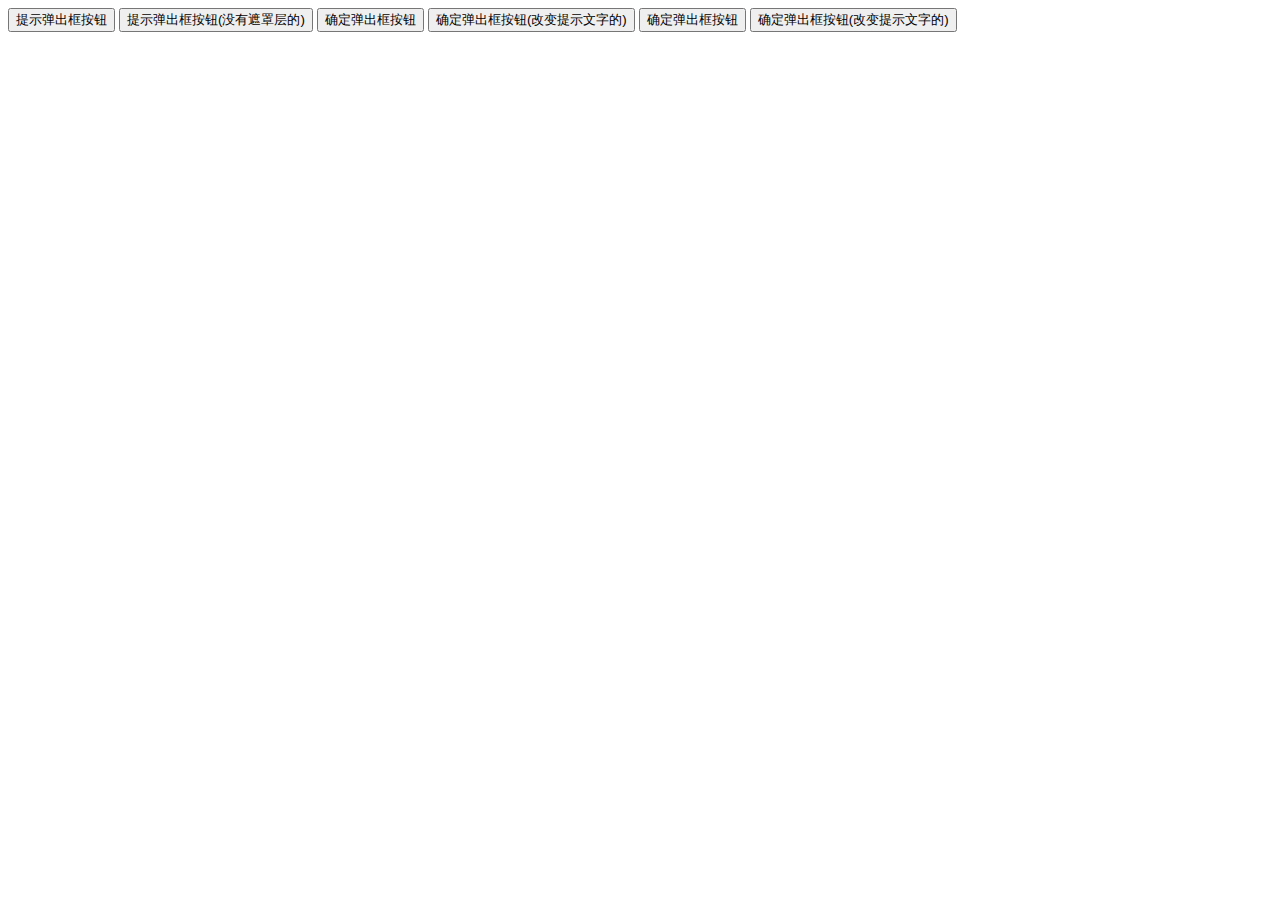
<file: popup.html>
<!DOCTYPE html>
<html>
	<head>
		<meta charset="UTF-8">
		<title></title>
		<!--<link rel="stylesheet" href="css/popup.css" />-->
		<script type="text/javascript" src="js/popup.js" ></script>
	</head>
	<body >
		<!--<div class="popup">
			<form action="index.html" class="alert">
				<h1>提示框</h1>
				<p>你需要的可能就是这些了！！有问题吗？</p>
				<button>确定</button>
			</form>
		</div>-->
		<button onclick="noticeClick()">提示弹出框按钮</button>
		<button onclick="unNoticeClick()">提示弹出框按钮(没有遮罩层的)</button>
		<button onclick="alertClick()">确定弹出框按钮</button>
		<button onclick="setAlertClick()">确定弹出框按钮(改变提示文字的)</button>
		<button onclick="confirmClick()">确定弹出框按钮</button>
		<button onclick="setConfirmClick()">确定弹出框按钮(改变提示文字的)</button>
		<script>
			function noticeClick(){
				popup.notice("测试的",3000)
			}
			function unNoticeClick(){
				popup.notice("测试的",3000,false)
			}
			function alertClick(){
				popup.alert("就是这样的结果了")
			}
			function setAlertClick(){
				popup.alert("就是这样的结果了",function(){
					//这里是点击确定后的所触发的函数
				},"这是可以改变提示的")
			}
			function confirmClick(){
				popup.confirm("就是这样的结果了",function(){
					//这是确定按钮的函数处理
				},function(){
					//这是取消按钮的函数处理
				})
			}
			function setConfirmClick(){
				popup.confirm("就是这样的结果了",function(){
					//这是确定按钮的函数处理
				},function(){
					//这是取消按钮的函数处理
				},"这里是提示改变")
			}
			
			popup.custom = {
				contBackColor:null,//改变弹出框内容背景
				submitButton:null,//改变弹出框确定按钮背景
				clearButton:null,//改变弹出框取消按钮背景
				buttonColor:["#fff","#000"] //[0]为确定按钮的字体颜色，[1]为取消按钮的字体颜色
			}

		</script>
	</body>
</html>
</file>
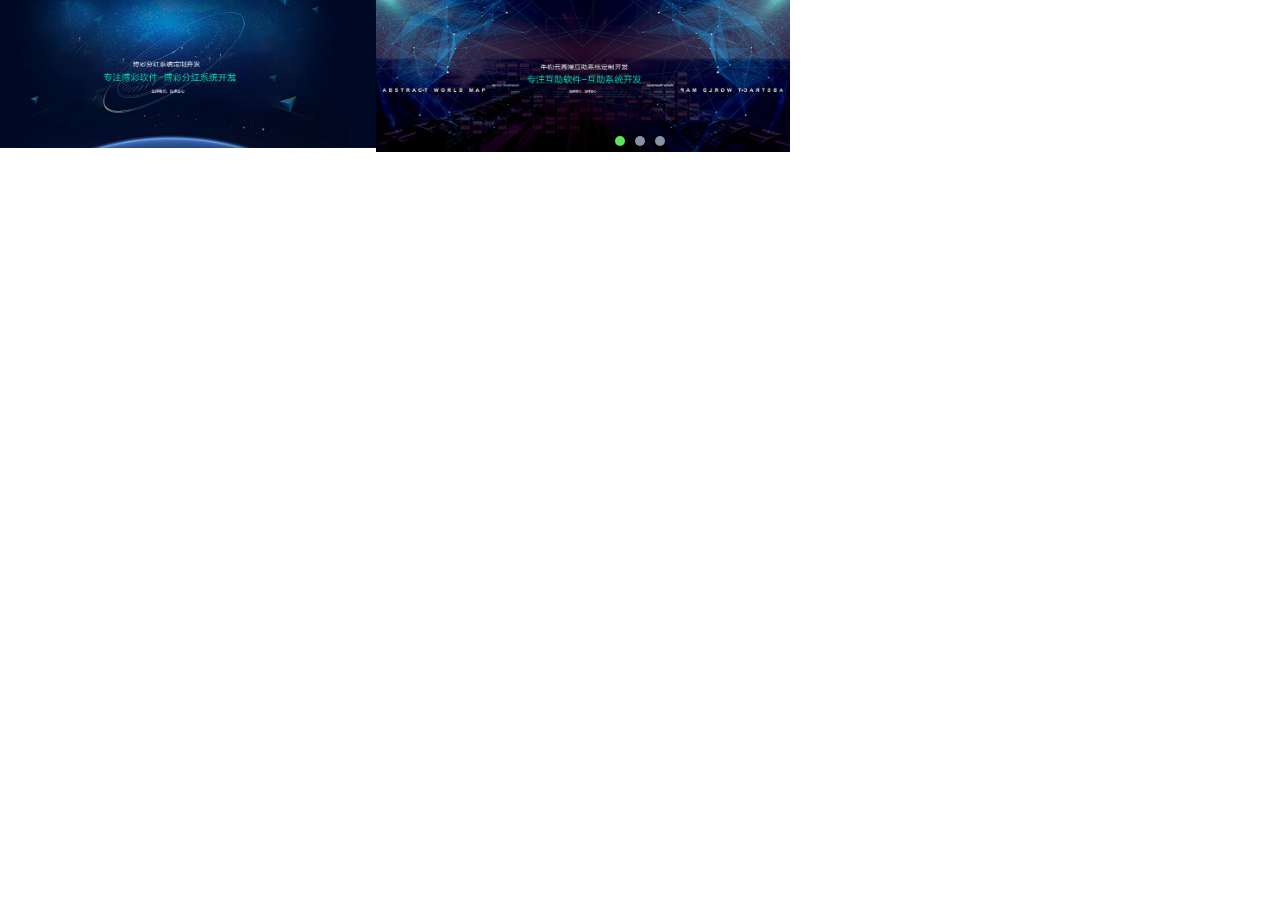
<file: swipt.html>
<!DOCTYPE html>
<html>
	<head>
		<meta charset="UTF-8">
		<title></title>
		<meta name="viewport" content="width=device-width,initial-scale=1,minimum-scale=1,maximum-scale=1,user-scalable=no" />
	</head>
	<body>
		<style>
			*{
				margin:0;
				padding:0;
			}
			li{
				list-style: none;
			}
			.silde{
				width: 100%;
				overflow: hidden;
				position:relative;
			}
			.silde>ul{
				overflow: hidden;
				display: flex;
			}
			.silde>ul>li>img{
				width: 414px;
			}
			.swiper-pagination{
				position:absolute;
				left:0;
				right: 0;
				bottom:10px;
				margin:auto;
				display: flex;
				display: -webkit-flex;
				justify-content: center;
				flex-direction:row;
			}
			.swiper-pagination>span{
				width:10px;
				height:10px;
				border-radius:50%;
				background:#8693a2;
				display: block;
				margin-right:10px;
				cursor: pointer;
			}
			.swiper-pagination>span:nth-last-child(1){
				margin-right: 0;
			}
			.swiper-pagination>span.swiper-pagination-bullet-active{
				background:#5ce55c;

		</style>
		<div class="silde swiper-container">
			<ul class="swiper-wrapper">
				<li class="swiper-slide"><img src="img/banner_01.jpg"></li>
				<li class="swiper-slide"><img src="img/banner_02.jpg"></li>
				<li class="swiper-slide"><img src="img/banner_03.jpg"></li>
			</ul>
			<div class="swiper-pagination"></div>
			<div class="next"></div>
		</div>
		<script type="text/javascript" src="js/jquery-1.12.4.min.js" ></script>
		<script type="text/javascript" src="js/swiper-3.4.2.min.js" ></script>
		<script>
			console.log(window.innerWidth)
			var mySwiper = new Swiper('.swiper-container',{
					direction:"horizontal",
					loop:true,
					pagination : '.swiper-pagination',
					paginationClickable :true,
					autoplay:5000,
					width:window.innerWidth
				})
			$(function(){
				$('.silde>ul').width($('.silde>ul>li').width()*$('.silde>ul>li').length)
			})
		</script>
	</body>
</html>
</file>
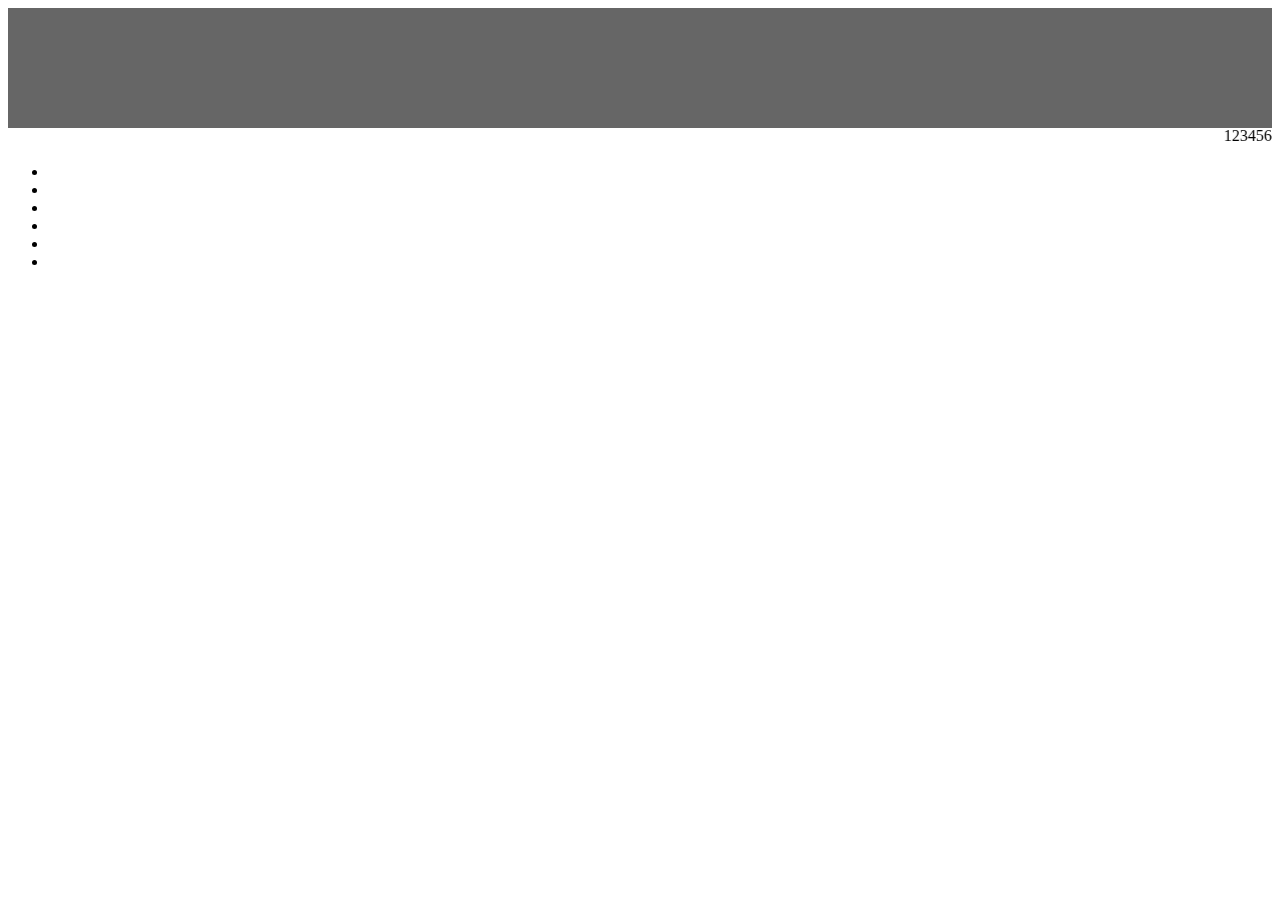
<file: test.html>
<!DOCTYPE html>
<html>
	<head>
		<meta charset="UTF-8">
		<meta name="viewport" content="width=device-width,initial-scale=1,minimum-scale=1,maximum-scale=1,user-scalable=no" />
		<title></title>
		<script>
			document.html.style.width = window.screen.availWidth * 2 * 100 +"%"
		</script>
	</head>
	<body>
		<style>
			.silde{
				width:100%;
				height:7.5rem;
				background:#666666;
			}
			.mar{
				line-height: 0.937rem;
			}
		</style>
		<div class="silde">
			
		</div>
		<marquee class="mar">123456</marquee>
		<div class="nav">
			<ul class="nav-list">
				<li>
					<a></a>
				</li>
				<li></li>
				<li></li>
				<li></li>
				<li></li>
				<li></li>
			</ul>
		</div>
	</body>
</html>
</file>
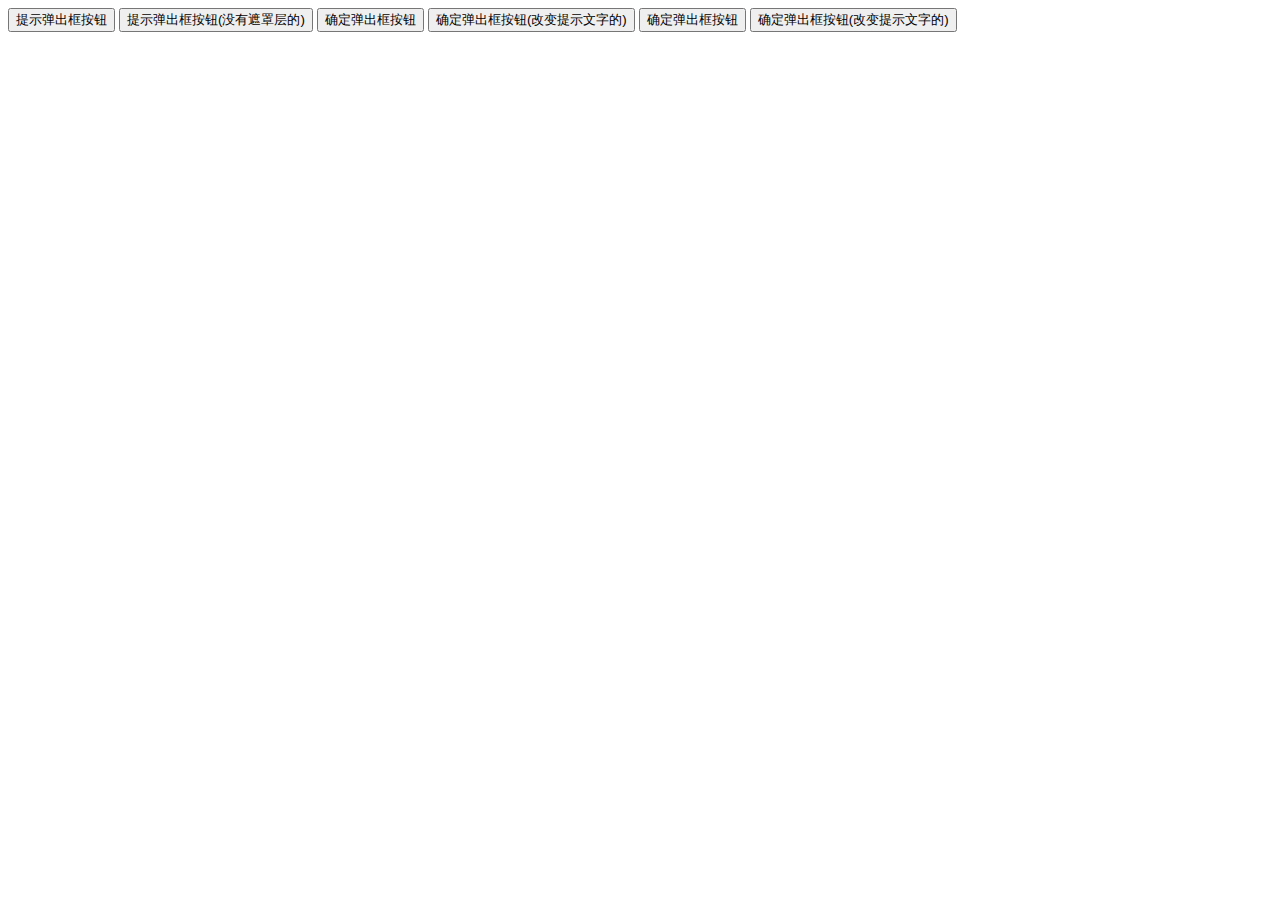
<file: popup/popup.html>
<!DOCTYPE html>
<html>
	<head>
		<meta charset="UTF-8">
		<title></title>
		<!--<link rel="stylesheet" href="css/popup.css" />-->
		<script type="text/javascript" src="js/popup.js" ></script>
	</head>
	<body >
		<!--<div class="popup">
			<form action="index.html" class="alert">
				<h1>提示框</h1>
				<p>你需要的可能就是这些了！！有问题吗？</p>
				<button>确定</button>
			</form>
		</div>-->
		<button onclick="noticeClick()">提示弹出框按钮</button>
		<button onclick="unNoticeClick()">提示弹出框按钮(没有遮罩层的)</button>
		<button onclick="alertClick()">确定弹出框按钮</button>
		<button onclick="setAlertClick()">确定弹出框按钮(改变提示文字的)</button>
		<button onclick="confirmClick()">确定弹出框按钮</button>
		<button onclick="setConfirmClick()">确定弹出框按钮(改变提示文字的)</button>
		<script>
			function noticeClick(){
				popup.notice("测试的",3000)
			}
			function unNoticeClick(){
				popup.notice("测试的",3000,false)
			}
			function alertClick(){
				popup.alert("就是这样的结果了")
			}
			function setAlertClick(){
				popup.alert("就是这样的结果了",function(){
					//这里是点击确定后的所触发的函数
				},"这是可以改变提示的")
			}
			function confirmClick(){
				popup.confirm("就是这样的结果了",function(){
					//这是确定按钮的函数处理
				},function(){
					//这是取消按钮的函数处理
				})
			}
			function setConfirmClick(){
				popup.confirm("就是这样的结果了",function(){
					//这是确定按钮的函数处理
				},function(){
					//这是取消按钮的函数处理
				},"这里是提示改变")
			}
			
			popup.custom = {
				contBackColor:null,//改变弹出框内容背景
				submitButton:null,//改变弹出框确定按钮背景
				clearButton:null,//改变弹出框取消按钮背景
				buttonColor:[] //[0]为确定按钮的字体颜色，[1]为取消按钮的字体颜色
			}
		</script>
	</body>
</html>
</file>
<file: css/popup.css>
*{
	margin:0;
	padding:0;
}
ul<li{
	list-style: none;
	
}
.popup{
	width:100%;
	height:100%;
	position: fixed;
	top:0;
	bottom:0;
	left:0;
	right:0;
	margin:auto;
	background:rgba(0,0,0,.5);
	display: flex;
	justify-content: center;
	align-items: center;
}
.popup>form{
	padding:0.937rem;
	background:#fff;
	min-width: 9.375rem;
}
.popup>form>h1{
	font-size:0.875rem;
	border-bottom: 1px solid #ccc;
	padding-bottom: 0.625rem;
}
.popup>form>p{
	line-height:1.562rem;
	padding:0.312rem;
	font-size:0.875rem;
}
.popup>form>button{
	padding:0.625rem 3.125rem;
	background:#8c9798;
	border:none;
	color:#fff;
	font-size:0.875rem;
	margin:0 auto;
	display: block;
	outline: none;
	cursor: pointer; 
}
</file>
